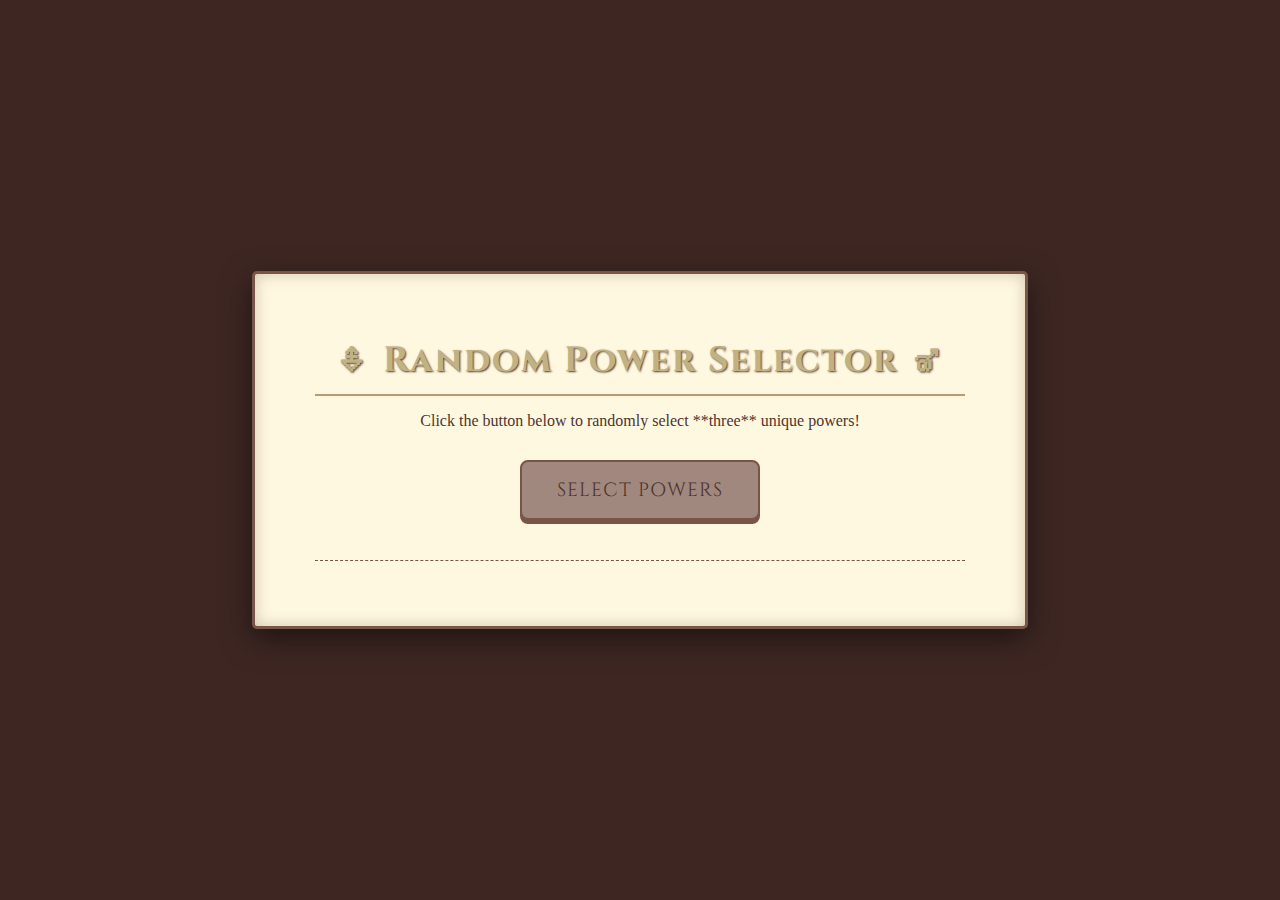
<file: index.html>
<!DOCTYPE html>
<html lang="en">
<head>
    <meta charset="UTF-8">
    <meta name="viewport" content="width=device-width, initial-scale=1.0">
    <title>Power Selector</title>
    <link rel="stylesheet" href="style.css">
</head>
<body>
    <div class="container">
        <h1>🜞 Random Power Selector 🜝</h1>
        <p>Click the button below to randomly select **three** unique powers!</p>

        <button id="selectButton">Select Powers</button>

        <div id="results">
            </div>
    </div>

    <script src="script.js"></script>
</body>
</html>
</file>
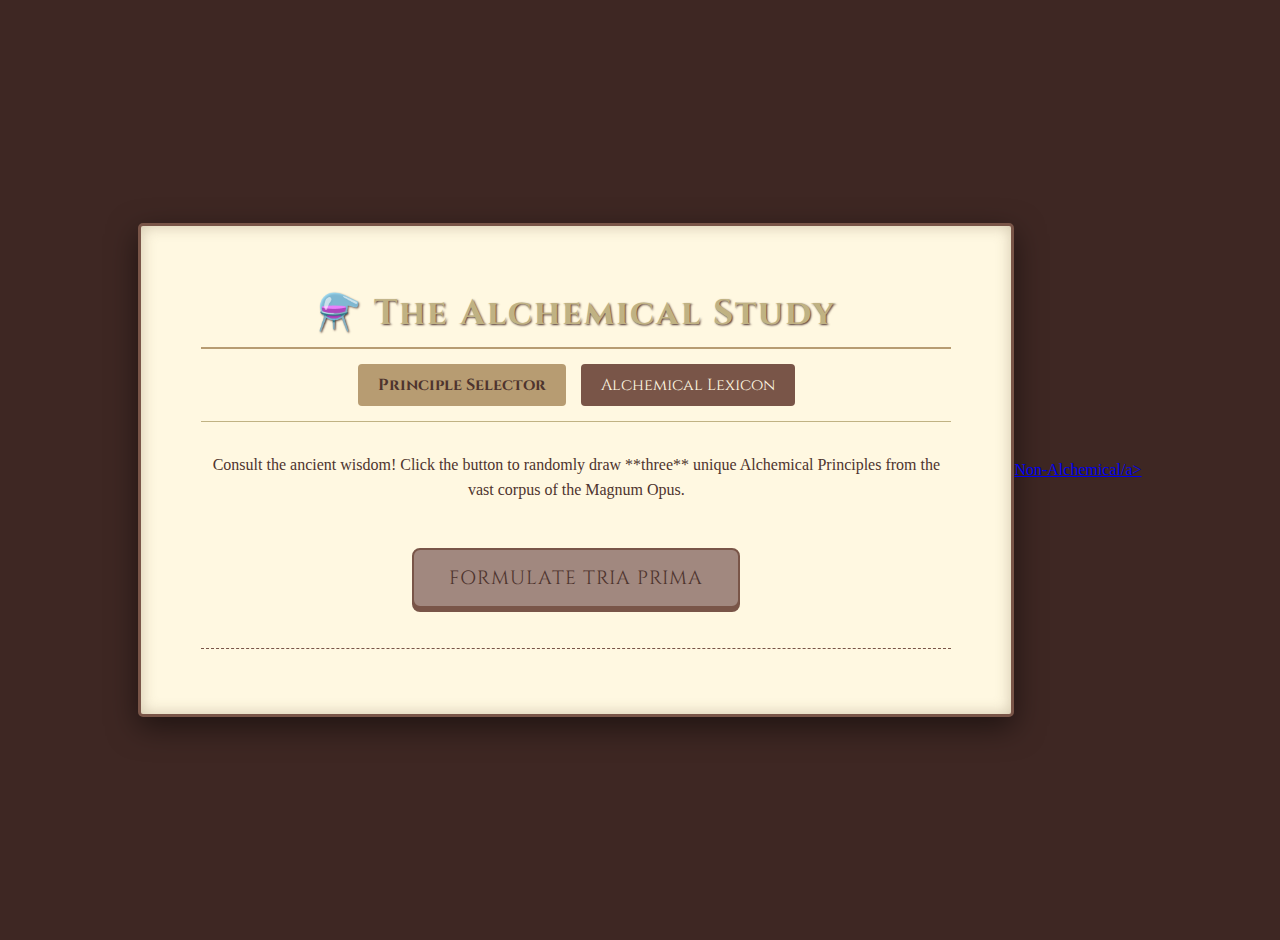
<file: page2.html>
<!DOCTYPE html>
<html lang="en">
<head>
    <meta charset="UTF-8">
    <meta name="viewport" content="width=device-width, initial-scale=1.0">
    <title>The Alchemical Study</title>
    <!-- We are using Google Fonts to achieve the antique, ceremonial look -->
    <style>
        @import url('https://fonts.googleapis.com/css2?family=Cinzel:wght@400;700&family=Old+Standard+TT:ital,wght@0,400;0,700;1,400&display=swap');

        /* --- GLOBAL STYLES (Alchemical Parchment Theme) --- */
        body {
            /* Background: Dark, earthy, and textured */
            font-family: 'Old Standard TT', serif;
            background-color: #3e2723; /* Very dark brown/sepia */
            color: #f5e6cc; /* Off-white, parchment-like text */
            display: flex;
            justify-content: center;
            align-items: center;
            min-height: 100vh;
            margin: 0;
            padding: 20px;
        }

        .container {
            /* Container: Simulating a piece of aged parchment */
            background-color: #fff8e1; /* Pale yellow/cream */
            color: #4e342e; /* Dark brown text for contrast */
            padding: 40px 60px;
            border-radius: 5px;
            box-shadow: 0 10px 30px rgba(0, 0, 0, 0.5), inset 0 0 15px rgba(100, 80, 50, 0.3);
            text-align: center;
            max-width: 750px;
            width: 100%;
            border: 3px solid #795548;
        }

        h1 {
            /* Heading: Strong, regal, and metallic */
            font-family: 'Cinzel', serif;
            color: #c0b283; /* Gold/Bronze color */
            text-shadow: 1px 1px 2px #4e342e;
            margin-bottom: 15px;
            font-size: 2.2em;
            letter-spacing: 2px;
            border-bottom: 2px solid #b79c72;
            padding-bottom: 10px;
        }

        p {
            margin-bottom: 30px;
            line-height: 1.6;
        }
        
        /* --- NAVIGATION STYLES --- */
        .nav-bar {
            margin-bottom: 30px;
            display: flex;
            justify-content: center;
            gap: 15px;
            padding-bottom: 15px;
            border-bottom: 1px solid #c0b283;
        }

        .nav-button {
            background-color: #795548; /* Darker wood/metal */
            color: #fff8e1;
            border: none;
            padding: 10px 20px;
            font-size: 1em;
            font-family: 'Cinzel', serif;
            border-radius: 4px;
            cursor: pointer;
            transition: background-color 0.2s ease;
        }

        .nav-button:hover {
            background-color: #a1887f; /* Aged Copper/Bronze */
        }
        
        .nav-button.active {
            background-color: #b79c72;
            color: #4e342e;
            font-weight: bold;
        }

        /* --- SELECTOR VIEW STYLES --- */
        #selectButton {
            background-color: #a1887f; /* Aged Copper/Bronze */
            color: #4e342e;
            border: 2px solid #795548;
            padding: 15px 35px;
            font-size: 1.2em;
            font-family: 'Cinzel', serif;
            border-radius: 8px;
            cursor: pointer;
            transition: all 0.2s ease;
            box-shadow: 0 4px #795548;
            text-transform: uppercase;
            letter-spacing: 1px;
            margin-top: 15px;
        }

        #selectButton:hover {
            background-color: #bcaaa4;
            box-shadow: 0 2px #795548;
            transform: translateY(2px);
        }

        #results {
            margin-top: 40px;
            padding-top: 25px;
            border-top: 1px dashed #795548;
        }

        h2 {
            font-family: 'Cinzel', serif;
            color: #b79c72;
            text-transform: uppercase;
            font-size: 1.5em;
        }

        .power-list {
            list-style: none;
            padding: 0;
            margin: 20px 0;
            display: flex;
            flex-direction: column;
            align-items: center;
        }

        .power-list li {
            background-color: #fcefdc;
            color: #4e342e;
            margin: 12px auto;
            padding: 15px;
            border-radius: 4px;
            font-weight: bold;
            font-size: 1.1em;
            width: 80%;
            border-left: 8px solid #c0b283;
            box-shadow: 2px 2px 5px rgba(0, 0, 0, 0.1);
            text-align: left;
        }
        
        /* --- LEXICON VIEW STYLES --- */
        .lexicon-entry {
            text-align: left;
            margin-top: 30px;
        }

        .lexicon-entry h3 {
            font-family: 'Cinzel', serif;
            color: #795548;
            font-size: 1.3em;
            margin-bottom: 5px;
            border-bottom: 1px dotted #a1887f;
            padding-bottom: 3px;
        }

        .lexicon-entry p {
            margin-bottom: 15px;
            font-size: 0.95em;
            padding-left: 10px;
            color: #4e342e;
        }

    </style>
</head>
<body>
    <div class="container">
        <h1>⚗️ The Alchemical Study</h1>
        
        <!-- Navigation Bar to switch views -->
        <div class="nav-bar">
            <button class="nav-button active" onclick="showView('selector-view')">Principle Selector</button>
            <button class="nav-button" onclick="showView('lexicon-view')">Alchemical Lexicon</button>
        </div>

        <!-- --- VIEW 1: PRINCIPLE SELECTOR --- -->
        <div id="selector-view" class="view">
            <p>Consult the ancient wisdom! Click the button to randomly draw **three** unique Alchemical Principles from the vast corpus of the Magnum Opus.</p>
            <button id="selectButton">Formulate Tria Prima</button>
            <div id="results">
                <!-- Results will appear here -->
            </div>
        </div>

        <!-- --- VIEW 2: ALCHEMICAL LEXICON --- -->
        <div id="lexicon-view" class="view" style="display: none;">
            <h2>Key Concepts of the Great Work</h2>
            <p>A collection of essential terms, vessels, and processes fundamental to the Art of Transmutation.</p>
            
            <div class="lexicon-entry">
                <h3>The Philosopher's Stone</h3>
                <p>The legendary substance said to be capable of turning base metals into gold (chrysopoeia) and of being a universal panacea (elixir of life), granting immortality. It represents perfection and enlightenment.</p>
            </div>
            
            <div class="lexicon-entry">
                <h3>Solve et Coagula</h3>
                <p>Latin for "Dissolve and Coagulate" or "Separate and Join." It is the core motto of alchemy, representing the process of breaking down matter to its basic components and then re-forming it into a higher, purer state.</p>
            </div>
            
            <div class="lexicon-entry">
                <h3>Athanor</h3>
                <p>The special furnace or heating apparatus used in alchemy. It was designed to maintain a uniform, controlled heat over long periods, necessary for the slow, continuous processes of the Great Work.</p>
            </div>
            
            <div class="lexicon-entry">
                <h3>Azoth</h3>
                <p>The Universal Solvent or Universal Medicine. It is a symbol for the basic material that can be transmuted or transformed. It is often represented as Mercury and encompasses the totality of the life force.</p>
            </div>
            
            <div class="lexicon-entry">
                <h3>The Quintessence</h3>
                <p>Literally the "Fifth Essence" or Aether, a substance supposedly permeating all space and composing the celestial bodies. In terrestrial alchemy, it is the refined spiritual force drawn from matter.</p>
            </div>
        </div>

    </div>

    <script>
        // --- JAVASCRIPT LOGIC ---
        
        // The expanded list of available Alchemical Principles and Concepts
        const ALCHEMICAL_PRINCIPLES = [
            // Tria Prima
            "Sulphur (The Soul / Active Principle)",
            "Mercury (The Spirit / Universal Medium)",
            "Salt (The Body / Fixed Base)",
            
            // Four Classical Elements
            "Fire (Heat and Dryness / Energy)",
            "Water (Cold and Wetness / Fluidity)",
            "Air (Heat and Wetness / Gas)",
            "Earth (Cold and Dryness / Matter)",
            
            // Seven Metals / Planets
            "Gold (Sun / Perfection)",
            "Silver (Moon / Purity)",
            "Copper (Venus / Love)",
            "Iron (Mars / Strength)",
            "Tin (Jupiter / Prosperity)",
            "Lead (Saturn / Discipline)",
            "Quicksilver (Mercury / Transmutation)",
            
            // Key Processes / Concepts
            "Calcination (Burning Away Impurities)",
            "Dissolution (Breaking Down the Form)",
            "Separation (Purification by Division)",
            "Conjunction (Reuniting Opposites)",
            "Fermentation (Enlivening the Mixture)",
            "Distillation (Sublimation and Refinement)",
            "Coagulation (Fixing the Volatile)",
            "Alkahest (The Universal Solvent)",
            "Ouroboros (Eternal Cycle / Completeness)"
        ];

        const NUMBER_TO_SELECT = 3;

        /**
         * Shuffles an array in place using the Fisher-Yates algorithm.
         */
        function shuffleArray(array) {
            for (let i = array.length - 1; i > 0; i--) {
                const j = Math.floor(Math.random() * (i + 1));
                // Swap array[i] and array[j]
                [array[i], array[j]] = [array[j], array[i]];
            }
            return array;
        }

        /**
         * Selects three unique principles and displays them on the page.
         */
        function selectAndDisplayPrinciples() {
            // 1. Create a shallow copy of the principles array
            let principlesCopy = [...ALCHEMICAL_PRINCIPLES]; 
            
            // 2. Shuffle the copied array and select the first three
            const shuffledPowers = shuffleArray(principlesCopy);
            const selectedPrinciples = shuffledPowers.slice(0, NUMBER_TO_SELECT);
            
            // 3. Get the results div from the HTML
            const resultsDiv = document.getElementById('results');
            
            // 4. Build the HTML content to display the results
            let htmlContent = '<h2>Your Formulated Tria:</h2>';
            htmlContent += '<ul class="power-list">';
            
            selectedPrinciples.forEach(principle => {
                htmlContent += `<li>${principle}</li>`;
            });
            
            htmlContent += '</ul>';
            
            // 5. Insert the new HTML into the results div
            resultsDiv.innerHTML = htmlContent;
        }

        /**
         * Handles the view switching for the single-page application structure.
         */
        function showView(viewId) {
            const views = document.querySelectorAll('.view');
            const buttons = document.querySelectorAll('.nav-button');

            // Hide all views
            views.forEach(view => {
                view.style.display = 'none';
            });

            // Deactivate all buttons
            buttons.forEach(button => {
                button.classList.remove('active');
            });

            // Show the selected view
            const targetView = document.getElementById(viewId);
            if (targetView) {
                targetView.style.display = 'block';
            }
            
            // Activate the corresponding button
            document.querySelector(`.nav-button[onclick="showView('${viewId}')"]`).classList.add('active');
        }

        // Wait for the entire HTML document to load
        document.addEventListener('DOMContentLoaded', () => {
            // Initial call to set the default view (Selector)
            showView('selector-view'); 
            
            // Attach the main function to the button's click event
            const button = document.getElementById('selectButton');
            if (button) {
                button.addEventListener('click', selectAndDisplayPrinciples);
            }
        });
    </script>
</body>
</html>

<nav>
    <a href="index.html">Non-Alchemical/a>
</nav>
</file>
<file: style.css>
/* Import a thematic font (like a serif font) */
@import url('https://fonts.googleapis.com/css2?family=Cinzel:wght@400;700&family=Old+Standard+TT:ital,wght@0,400;0,700;1,400&display=swap');

body {
    /* Background: Dark, earthy, and textured */
    font-family: 'Old Standard TT', serif; /* A classic, slightly antique font */
    background-color: #3e2723; /* Very dark brown/sepia */
    background-image: url('data:image/svg+xml;utf8,<svg xmlns="http://www.w3.org/2000/svg" width="100" height="100" viewBox="0 0 100 100"><rect x="0" y="0" width="100" height="100" fill="#3e2723"/><circle cx="50" cy="50" r="40" fill="none" stroke="#4e342e" stroke-width="5" opacity="0.5"/></svg>'); /* Subtle texture */
    color: #f5e6cc; /* Off-white, parchment-like text */
    display: flex;
    justify-content: center;
    align-items: center;
    min-height: 100vh;
    margin: 0;
}

.container {
    /* Container: Simulating a piece of aged parchment */
    background-color: #fff8e1; /* Pale yellow/cream */
    color: #4e342e; /* Dark brown text for contrast */
    padding: 40px 60px;
    border-radius: 5px;
    box-shadow: 0 10px 30px rgba(0, 0, 0, 0.5), inset 0 0 15px rgba(100, 80, 50, 0.3); /* Shadow and inner burnish */
    text-align: center;
    max-width: 650px;
    width: 90%;
    border: 3px solid #795548; /* Border for an engraved look */
}

h1 {
    /* Heading: Strong, regal, and metallic */
    font-family: 'Cinzel', serif; /* A more impactful, stone-cut font */
    color: #c0b283; /* Gold/Bronze color */
    text-shadow: 1px 1px 2px #4e342e; /* Shadow for depth */
    margin-bottom: 15px;
    font-size: 2.2em;
    letter-spacing: 2px;
    border-bottom: 2px solid #b79c72; /* Underline for emphasis */
    padding-bottom: 10px;
}

p {
    margin-bottom: 30px;
}

#selectButton {
    /* Button: Designed to look like an engraved seal or metallic element */
    background-color: #a1887f; /* Aged Copper/Bronze */
    color: #4e342e;
    border: 2px solid #795548;
    padding: 15px 35px;
    font-size: 1.2em;
    font-family: 'Cinzel', serif;
    border-radius: 8px;
    cursor: pointer;
    transition: all 0.2s ease;
    box-shadow: 0 4px #795548; /* Pressable effect */
    text-transform: uppercase;
    letter-spacing: 1px;
}

#selectButton:hover {
    background-color: #bcaaa4; /* Lighter on hover */
    box-shadow: 0 2px #795548;
    transform: translateY(2px); /* Slight press down effect */
}

#results {
    margin-top: 40px;
    padding-top: 25px;
    /* Dividing line that looks like a subtle engraving */
    border-top: 1px dashed #795548; 
}

h2 {
    font-family: 'Cinzel', serif;
    color: #b79c72; /* Gold text */
    text-transform: uppercase;
}

.power-list {
    list-style: none;
    padding: 0;
}

.power-list li {
    /* Result items: Highlighted, sealed scroll look */
    background-color: #fcefdc; /* Slightly darker parchment */
    color: #4e342e;
    margin: 12px auto;
    padding: 15px;
    border-radius: 4px;
    font-weight: bold;
    font-size: 1.1em;
    max-width: 80%;
    /* Subtle seal/ribbon on the side */
    border-left: 8px solid #c0b283; 
    box-shadow: 2px 2px 5px rgba(0, 0, 0, 0.1);
}
</file>
